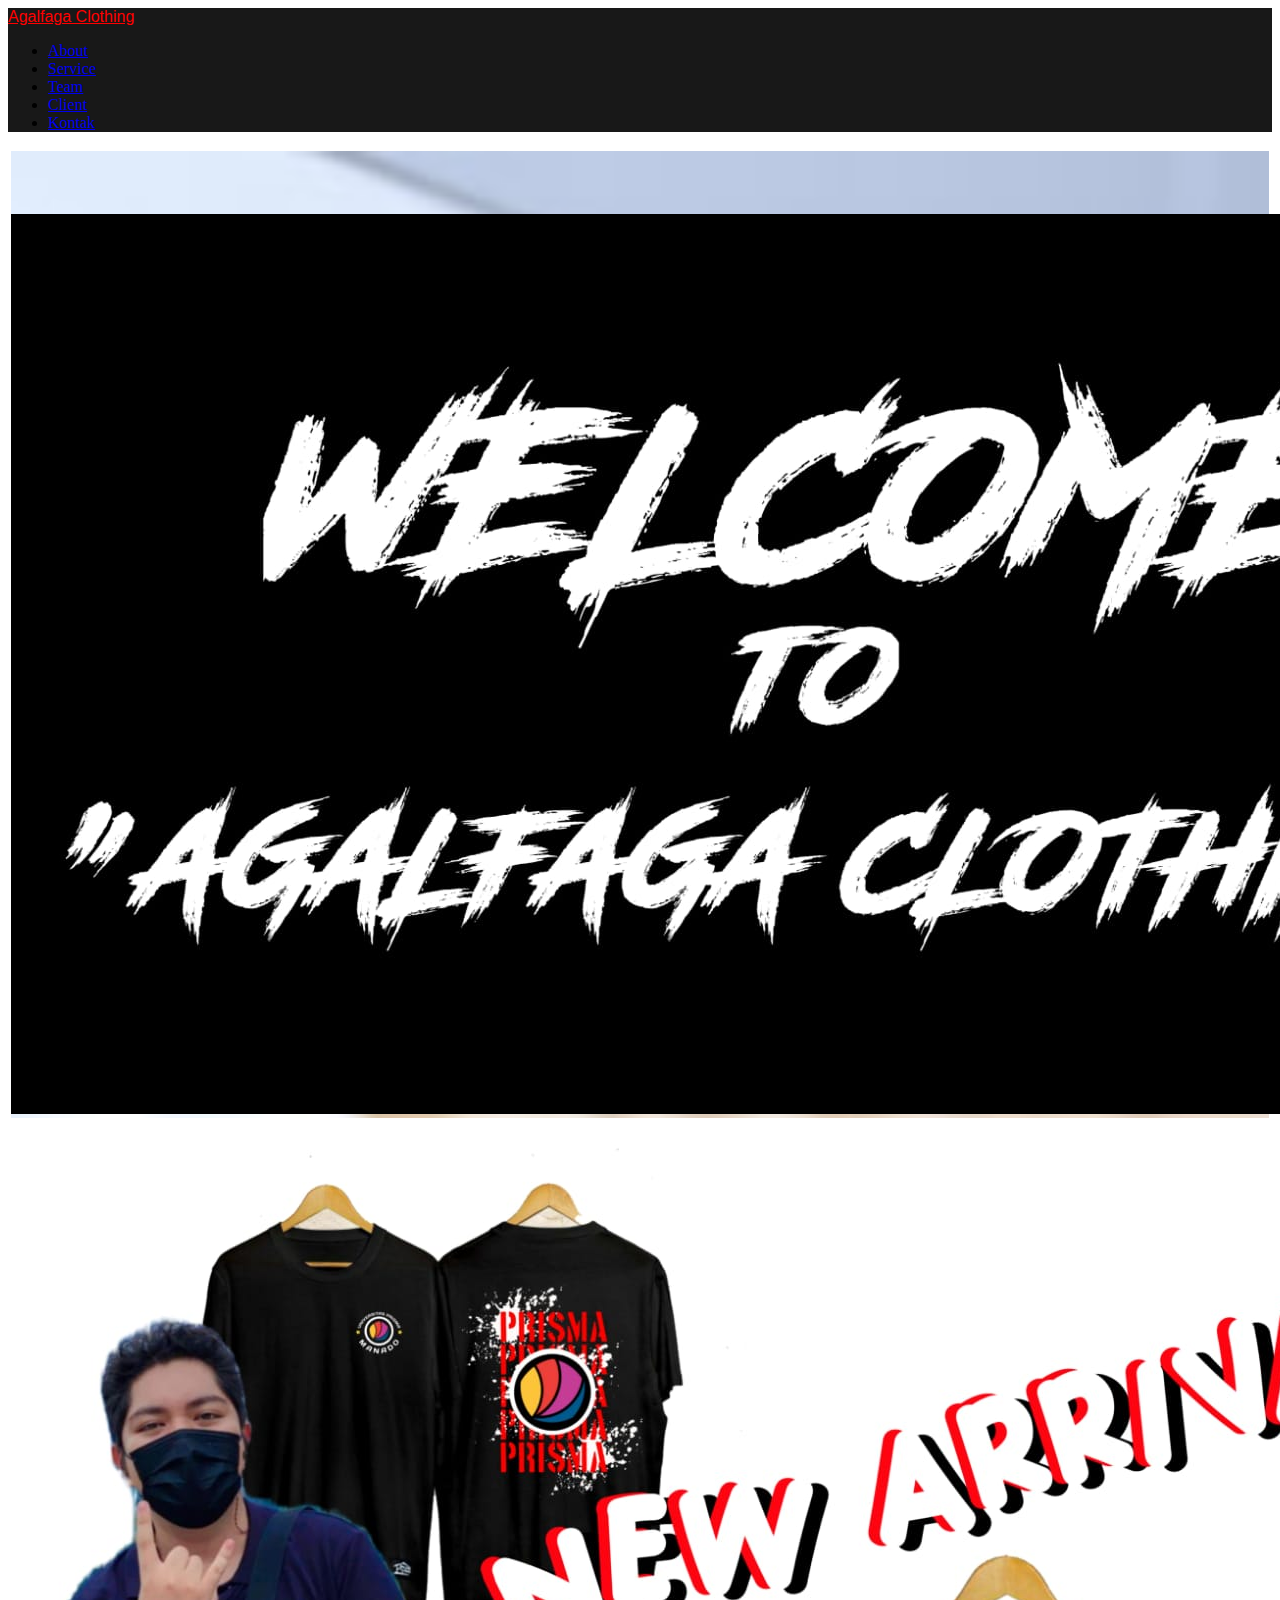
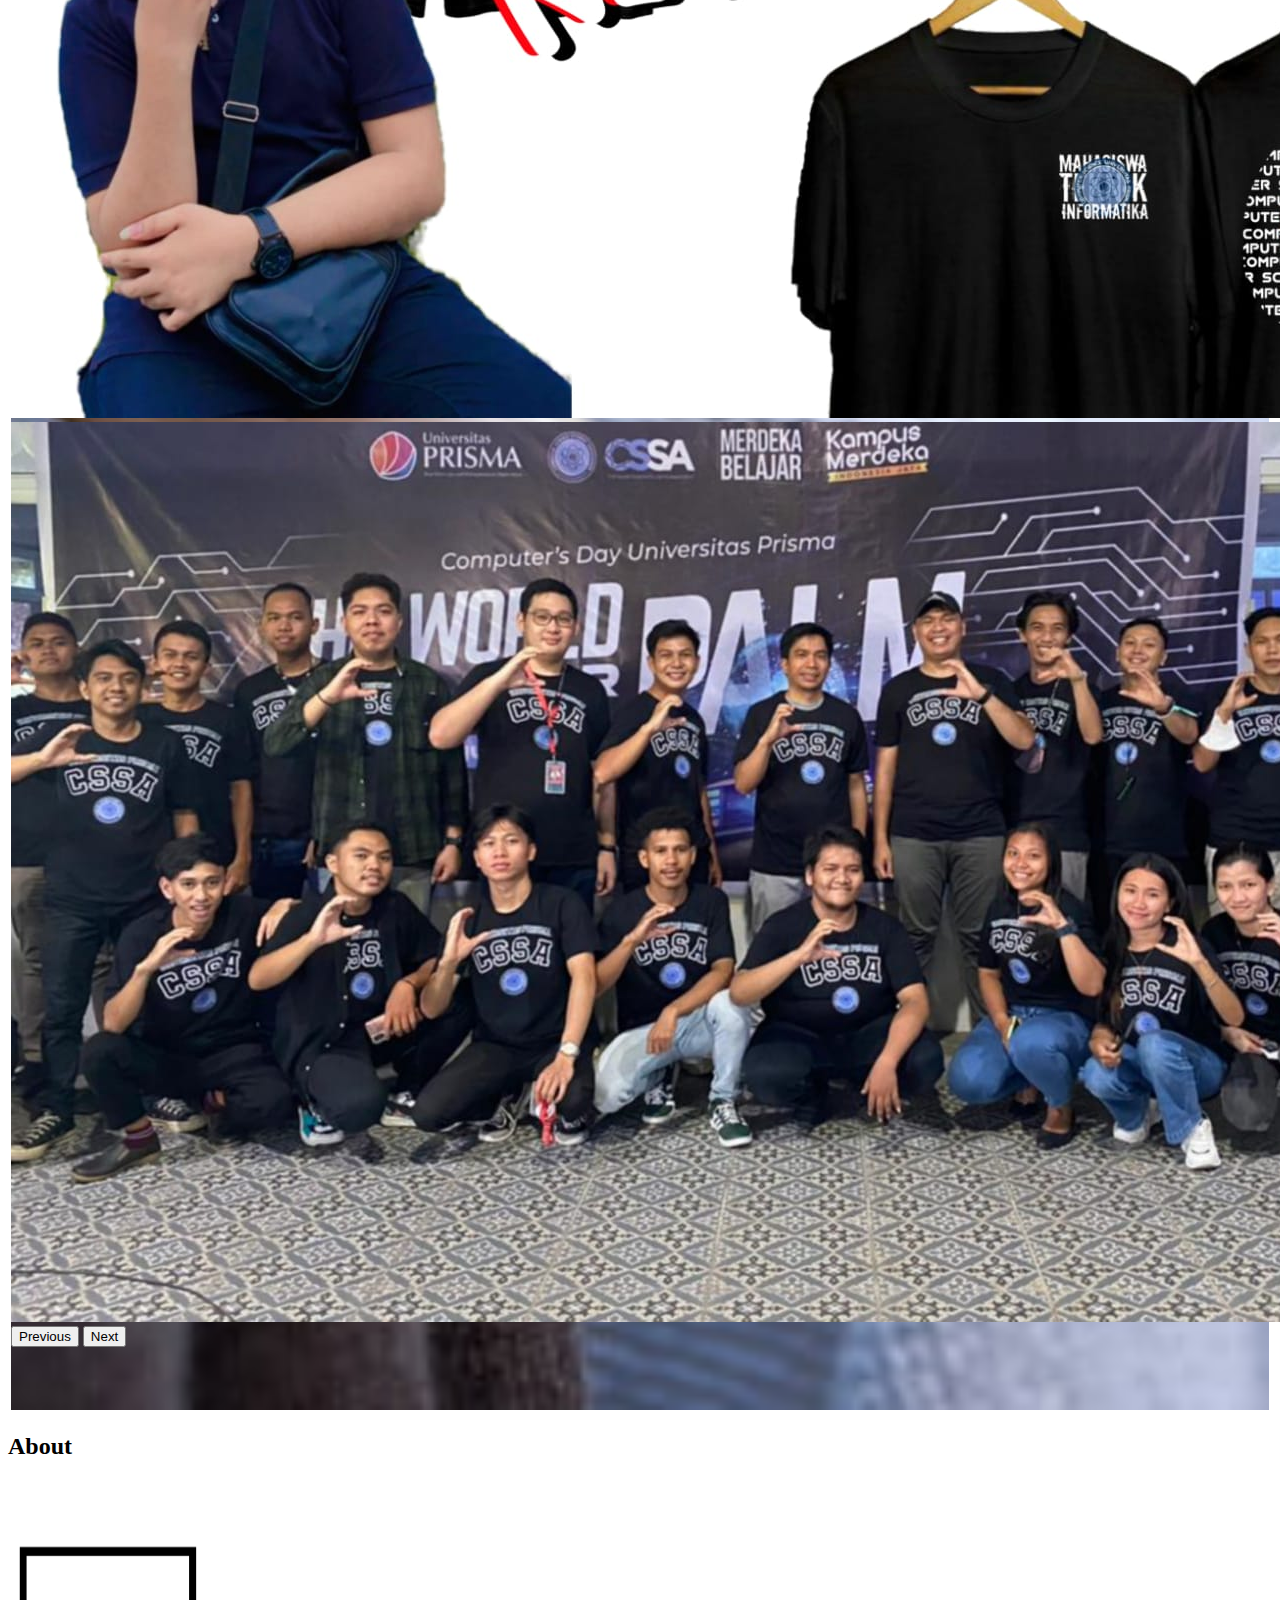
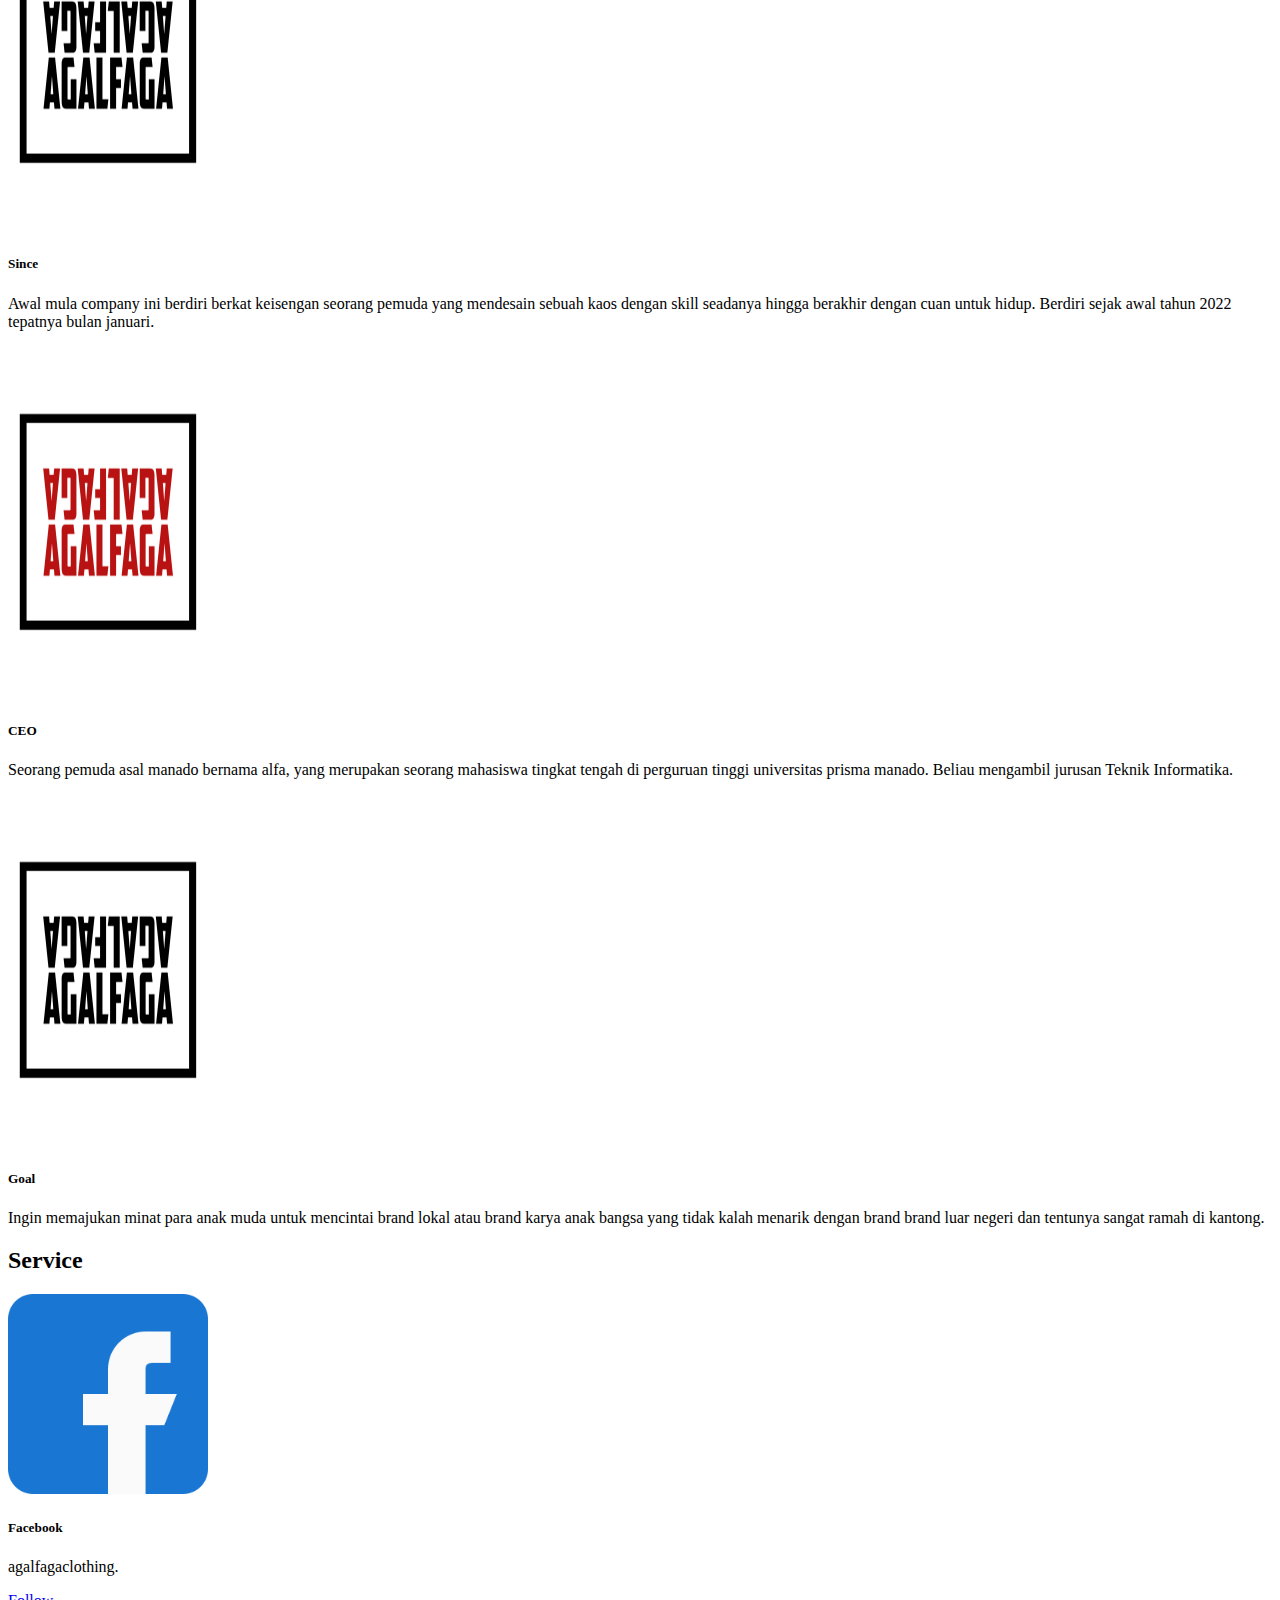
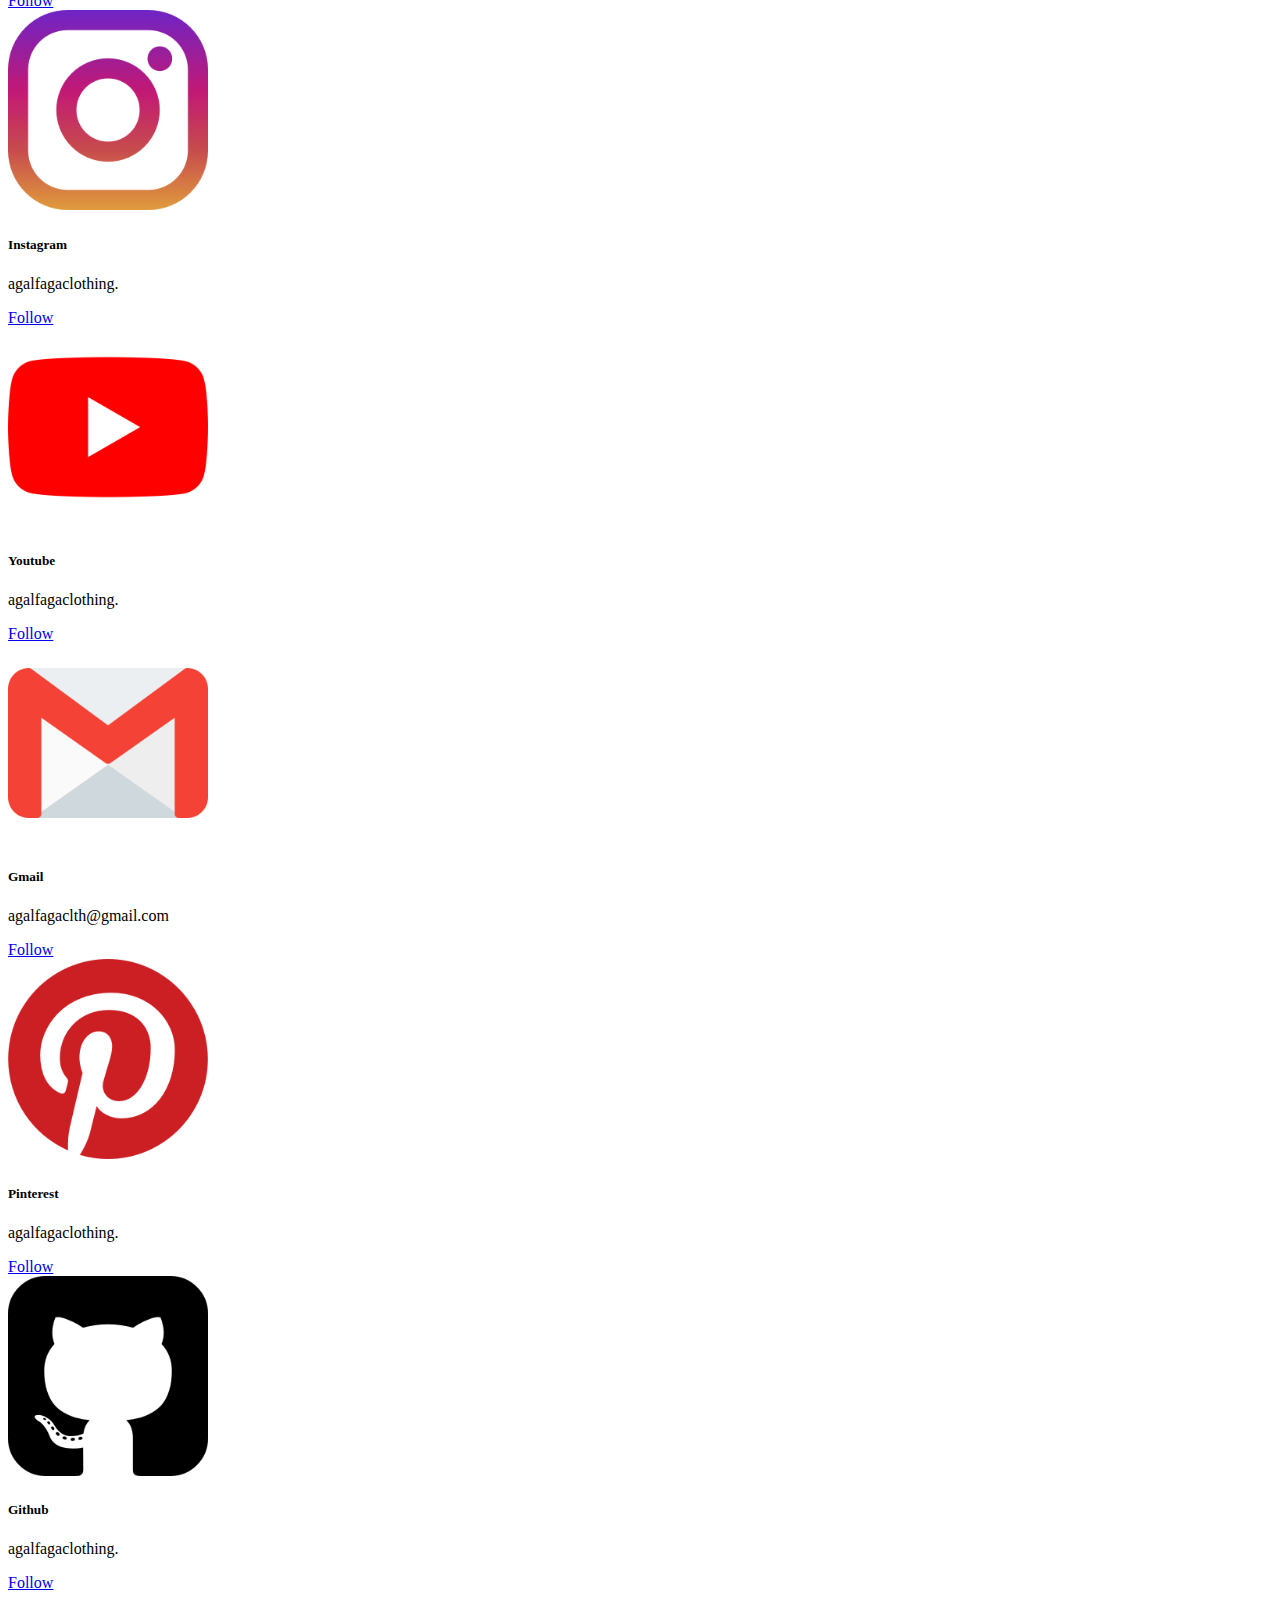
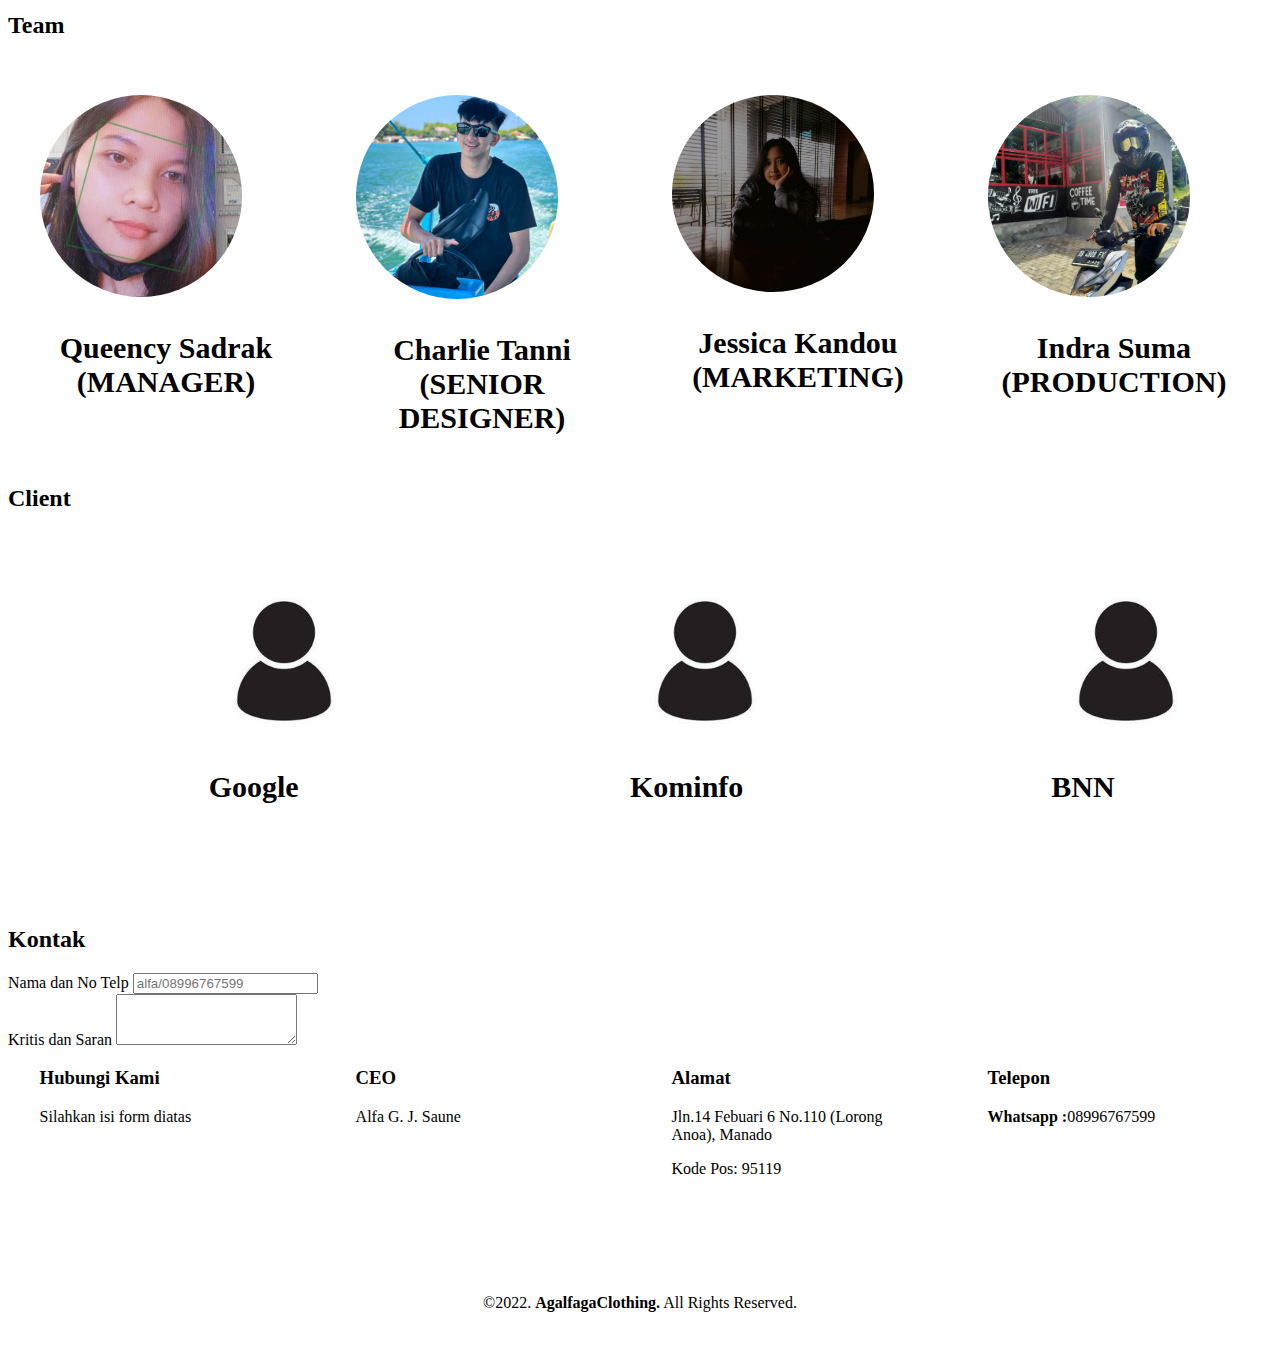
<file: tugas.html>
<!DOCTYPE html>
<html lang="en">
<head>
    <meta charset="UTF-8">
    <meta http-equiv="X-UA-Compatible" content="IE=edge">
    <meta name="viewport" content="width=device-width, initial-scale=1.0">
    <title>AgalfagaClothing</title>
    <link href="https://cdn.jsdelivr.net/npm/bootstrap@5.2.1/dist/css/bootstrap.min.css" rel="stylesheet" integrity="sha384-iYQeCzEYFbKjA/T2uDLTpkwGzCiq6soy8tYaI1GyVh/UjpbCx/TYkiZhlZB6+fzT" crossorigin="anonymous">
    <script src="https://cdn.jsdelivr.net/npm/bootstrap@5.2.1/dist/js/bootstrap.bundle.min.js" integrity="sha384-u1OknCvxWvY5kfmNBILK2hRnQC3Pr17a+RTT6rIHI7NnikvbZlHgTPOOmMi466C8" crossorigin="anonymous"></script>
    <link
    rel="stylesheet"
    href="https://pro.fontawesome.com/releases/v5.10.0/css/all.css"
    integrity="sha384-AYmEC3Yw5cVb3ZcuHtOA93w35dYTsvhLPVnYs9eStHfGJvOvKxVfELGroGkvsg+p"
    crossorigin="anonymous"
    />

<link rel="stylesheet" href="tugas.css">

</head>
<body>
    <nav class="navbar navbar-expand-lg navbar-dark fixed-top" style="background-color: rgb(24, 24, 24);">
        <div class="container">
            <a class="navbar-brand" class="nav-link" href="#carousel">Agalfaga Clothing</a>
            <div class="collapse navbar-collapse text-rigth" id="navbarText">
             <ul class="navbar-nav ms-auto mb-2 mb-lg-0">
              <li class="nav-item">
               <a class="nav-link" href="#tentang">About</a>
              </li>
              <li class="nav-item">
               <a class="nav-link" href="#service">Service</a>
              </li>
              <li class="nav-item">
               <a class="nav-link" href="#team">Team</a>
              </li>
              <li class="nav-item">
                <a class="nav-link" href="#client">Client</a>
               </li>
              <li class="nav-item">
               <a class="nav-link" href="#contact">Kontak</a>
              </li>
            </ul>
            </div>
        </div>
    </nav>
    <!--img carousel-->
    <div class="container-fluid carousel-contain py-5" id="carousel">
        <div class="container banner bordered">
            <div id="carouselExampleControls" class="carousel slide col-lg-6 offset-lg-3" data-bs-ride="carousel">
                <div class="carousel-inner">
                  <div class="carousel-item active">
                    <img src="assets/img/1.jpg" class="d-block w-100" alt="...">
                  </div>
                  <div class="carousel-item">
                    <img src="assets/img/slide22.jpg" class="d-block w-100" alt="...">
                  </div>
                  <div class="carousel-item">
                    <img src="assets/img/slide3.jpg" class="d-block w-100" alt="...">
                  </div>
                </div>
                <button class="carousel-control-prev" type="button" data-bs-target="#carouselExampleControls" data-bs-slide="prev">
                  <span class="carousel-control-prev-icon" aria-hidden="true"></span>
                  <span class="visually-hidden">Previous</span>
                </button>
                <button class="carousel-control-next" type="button" data-bs-target="#carouselExampleControls" data-bs-slide="next">
                  <span class="carousel-control-next-icon" aria-hidden="true"></span>
                  <span class="visually-hidden">Next</span>
                </button>
              </div>
        </div>
    </div>
    <!--about-->
    <div class="container-fluid pt-5 pb-5 bg-light">
        <div class="container text-center">
            <h2 class="display-3" id="tentang" style="font-family:'Impact' ;">About</h2>
        </div>
     <div class="row pt-4 gx-4 gy-4">
        <div class="col-md-4">
            <div class="card">
                <img src="assets/img/agalfaga3.jpg"
                alt=""
                class="card-img-top"
                width="200"
                height="350">
                <div class="card-body">
                    <h5 class="card-title">Since</h5>
                    <p class="card-text">Awal mula company ini berdiri berkat keisengan seorang pemuda yang mendesain sebuah kaos dengan skill seadanya hingga berakhir dengan cuan untuk hidup. Berdiri sejak awal tahun 2022 tepatnya bulan januari.</p>
                </div>
            </div>
        </div>
        <div class="col-md-4">
            <div class="card">
                <img src="assets/img/agalfaga1.jpg"
                alt=""
                class="card-img-top"
                width="200"
                height="350">
                <div class="card-body">
                    <h5 class="card-title">CEO</h5>
                    <p class="card-text">Seorang pemuda asal manado bernama alfa, yang merupakan seorang mahasiswa tingkat tengah di perguruan tinggi universitas prisma manado. Beliau mengambil jurusan Teknik Informatika.</p>
                </div>
            </div>
        </div>
        <div class="col-md-4">
            <div class="card">
                <img src="assets/img/agalfaga3.jpg"
                alt=""
                class="card-img-top"
                width="200"
                height="350">
                <div class="card-body">
                    <h5 class="card-title">Goal</h5>
                    <p class="card-text">Ingin memajukan minat para anak muda untuk mencintai brand lokal atau brand karya anak bangsa yang tidak kalah menarik dengan brand brand luar negeri dan tentunya sangat ramah di kantong.</p>
                </div>
            </div>
        </div>
        <!--service-->
        <div class="container-fluid pt-5 pb-5 bg-light">
            <div class="container text-center">
                <h2 class="display-3" id="service" style="font-family:'Impact' ;" >Service</h2>
            </div>
         <div class="row pt-4 gx-4 gy-4">
            <div class="col-md-2">
                <div class="card">
                    <img src="assets/img/facebook.png"
                    class="card-img-top"
                    alt="..."
                    width="200"
                    height="200">
                    <div class="card-body">
                      <h5 class="card-title">Facebook</h5>
                      <p class="card-text">agalfagaclothing.</p>
                      <a href="https://www.facebook.com/alfa.matzu" class="btn btn-primary">Follow</a>
                    </div>
                  </div>
            </div>
            <div class="col-md-2">
                <div class="card">
                    <img src="assets/img/instagram.png"
                    class="card-img-top"
                    alt="..."
                    width="200"
                    height="200">
                    <div class="card-body">
                      <h5 class="card-title">Instagram</h5>
                      <p class="card-text">agalfagaclothing.</p>
                      <a href="https://www.instagram.com/algiojersaaa/?hl=id" class="btn btn-primary">Follow</a>
                    </div>
                  </div>
            </div>
            <div class="col-md-2">
                <div class="card">
                    <img src="assets/img/youtube.png"
                    class="card-img-top"
                    alt="..."
                    width="200"
                    height="200">
                    <div class="card-body">
                      <h5 class="card-title">Youtube</h5>
                      <p class="card-text">agalfagaclothing.</p>
                      <a href="https://www.youtube.com/channel/UCTbp5e-7agaC0pzAxFeFuBw" class="btn btn-primary">Follow</a>
                    </div>
                  </div>
            </div>
            <div class="col-md-2">
                <div class="card">
                    <img src="assets/img/gmail.png"
                    class="card-img-top"
                    alt="..."
                    width="200"
                    height="200">
                    <div class="card-body">
                      <h5 class="card-title">Gmail</h5>
                      <p class="card-text">agalfagaclth@gmail.com</p>
                      <a href="https://mail.google.com/mail/u/0/#inbox" class="btn btn-primary">Follow</a>
                    </div>
                  </div>
            </div>
            <div class="col-md-2">
                <div class="card">
                    <img src="assets/img/pinterest.png"
                    class="card-img-top"
                    alt="..."
                    width="200"
                    height="200">
                    <div class="card-body">
                      <h5 class="card-title">Pinterest</h5>
                      <p class="card-text">agalfagaclothing.</p>
                      <a href="https://id.pinterest.com/" class="btn btn-primary">Follow</a>
                    </div>
                  </div>
            </div>
            <div class="col-md-2">
                <div class="card">
                    <img src="assets/img/github-sign.png"
                    class="card-img-top"
                    alt="..."
                    width="200"
                    height="200">
                    <div class="card-body">
                      <h5 class="card-title">Github</h5>
                      <p class="card-text">agalfagaclothing.</p>
                      <a href="https://github.com/alfasaune" class="btn btn-primary">Follow</a>
                    </div>
                  </div>
            </div>
            <!--team-->
            <div class="container-fluid pt-5 pb-5 bg-light">
                <div class="container text-center">
                    <h2 class="display-3" id="team" style="font-family:'Impact' ;" >Team</h2>
                </div>
                <br>
                <br>
                    <div class="tutor-list">
                        <div class="kartu-tutor">
                            <img src="assets/img/queen.jpg"/>
                            <p>Queency Sadrak
                                (MANAGER)
                            </p>
                        </div>
                        <div class="kartu-tutor">
                            <img src="assets/img/charli.jpg"/>
                            <p>Charlie Tanni
                                (SENIOR DESIGNER)
                            </p>
                        </div>
                        <div class="kartu-tutor">
                            <img src="assets/img/jessica.jpg"/>
                            <p>Jessica Kandou
                                (MARKETING)
                            </p>
                        </div>
                        <div class="kartu-tutor">
                            <img src="assets/img/indra.jpg"/>
                            <p>Indra Suma
                                (PRODUCTION)
                            </p>
                        </div>
                    </div>
                </div>
            </section>
            <!--client-->
            <div class="container-fluid pt-5 pb-5 bg-light">
                <div class="container text-center">
                    <h2 class="display-3" id="client" style="font-family:'Impact' ;" >Client</h2>
                </div>
                <br>
                <br>
                <br>
            <div class="partner-list">
                <div class="kartu-partner">
                    <img src="assets/img/profile.jpeg"/>
                    <p>Google</p>
                </div>
                <div class="kartu-partner">
                    <img src="assets/img/profile.jpeg"/>
                    <p>Kominfo</p>
                </div>
                <div class="kartu-partner">
                    <img src="assets/img/profile.jpeg"/>
                    <p>BNN</p>
                </div>
            </div>
            <br>
            <br>
            <br>
            <br>
            <!--kontak-->
            <div class="container-fluid pt-5 pb-5 bg-light">
                <div class="container text-center">
                    <h2 class="display-3" id="Service" style="font-family:'Impact' ;" >Kontak</h2>
                </div>
            <div class="mb-3">
                <label for="exampleFormControlInput1" class="form-label">Nama dan No Telp</label>
                <input type="email" class="form-control" id="exampleFormControlInput1" placeholder="alfa/08996767599">
              </div>
              <div class="mb-3">
                <label for="exampleFormControlTextarea1" class="form-label">Kritis dan Saran</label>
                <textarea class="form-control" id="exampleFormControlTextarea1" rows="3"></textarea>
              </div>
              <div id="contact">
                <div class="wrapper">
                    <div class="footer">
                        <div class="footer-section">
                            <h3>Hubungi Kami</h3>
                            <p>Silahkan isi form diatas</p>
                        </div>
                        <div class="footer-section">
                            <h3>CEO</h3>
                            <p>Alfa G. J. Saune</p>
                        </div>
                        <div class="footer-section">
                            <h3>Alamat</h3>
                            <p>Jln.14 Febuari 6 No.110  (Lorong Anoa), Manado</p>
                            <p>Kode Pos: 95119</p>
                        </div>
                        <div class="footer-section">
                            <h3>Telepon</h3>
                            <p><b>Whatsapp :</b>08996767599</p>
                        </div>
                    </div>
                </div>
            </div>
            <!--footer-->
            <div id="copyright">
                <div class="wrapper">
                    &copy;2022. <b>AgalfagaClothing.</b> All Rights Reserved.
                </div>
            </div>
</body>
</html>
</file>
<file: tugas.css>
.banner {
    background: url("assets/img/colors-clothing-fabrics-clothes-hangers-wallpaper-preview.jpg")
      no-repeat center center;
    background-size: cover;
    padding-top: 5%;
    padding-bottom: 5%;
    color: rgb(245, 245, 245);
}

.tengah {
    text-align: center;
    width: 100%;
}

.tutor-list {
    width: 100%;
    position: relative;
    display: flex;
    flex-wrap: wrap;
}

.kartu-tutor {
    width: 20%;
    margin: 0 auto;
}

.kartu-tutor img {
    width: 80%;
    border-radius: 50%;
}

.kartu-tutor p {
    font-family: 'comic sans ms';
    font-weight: 800;
    font-size: 30px;
    text-align: center;
    color: #000000;
}
  
  .lingkaran {
    display: inline-block;
    border-radius: 50%;
    width: 150px;
    margin: auto;
    height: 150px;
    color: #fff;
    background-color: #dc3545;
  }
  
  .lingkaran i {
    position: relative;
    top: 30px;
  }
  
  .crop-img {
    object-fit: cover;
  }
  
  .tim img {
    width: 250px;
    border: 10px solid #cccccc;
  }
  
  a.social {
    display: inline-block;
    width: 40px;
    height: 40px;
    color: #fff;
    border-radius: 50%;
    background-color: #333;
    line-height: 40px;
  }
  
  .client img {
    height: auto;
    max-height: 50px;
  }
  
  .kontak {
    background: url("bg-prisma.jpg") no-repeat
      center center;
    background-size: cover;
    padding-bottom: 20%;
    padding-top: 20%;
    color: #fff;
    font-size: large;
    font-weight: bold;
  }

  .carousel-inner > .carousel-item > img {
    margin: auto;
  }

  .carousel-contain {
    background-color: rgb(24, 24, 24);
  }

.navbar-brand {
    font-family: 'Gill Sans', 'Gill Sans MT', Calibri, 'Trebuchet MS', sans-serif;
    color: red;
}

.bordered {
    border: solid white;
}

.footer {
  width: 100%;
  position: relative;
  display: flex;
  flex-wrap: wrap;
  margin: auto;
}

.footer-section {
  width: 20%;
  margin: 0 auto;
}

#copyright {
  text-align: center;
  width: 100%;
  padding: 50px 0px 50px 0px;
  margin-top: 50px;
}

.partner-list {
  width: 100%;
  position: relative;
  display: flex;
  flex-wrap: wrap;
}

.kartu-partner {
  width: 20px;
  margin: 0 auto;
}

.kartu-partner img {
  width: 150px;
  border-radius: 50%;
}

.kartu-partner p {
  font-family: 'comic sans ms';
  font-weight: 800;
  font-size: 30px;
  text-align: center;
  color: #000000;
}
</file>
